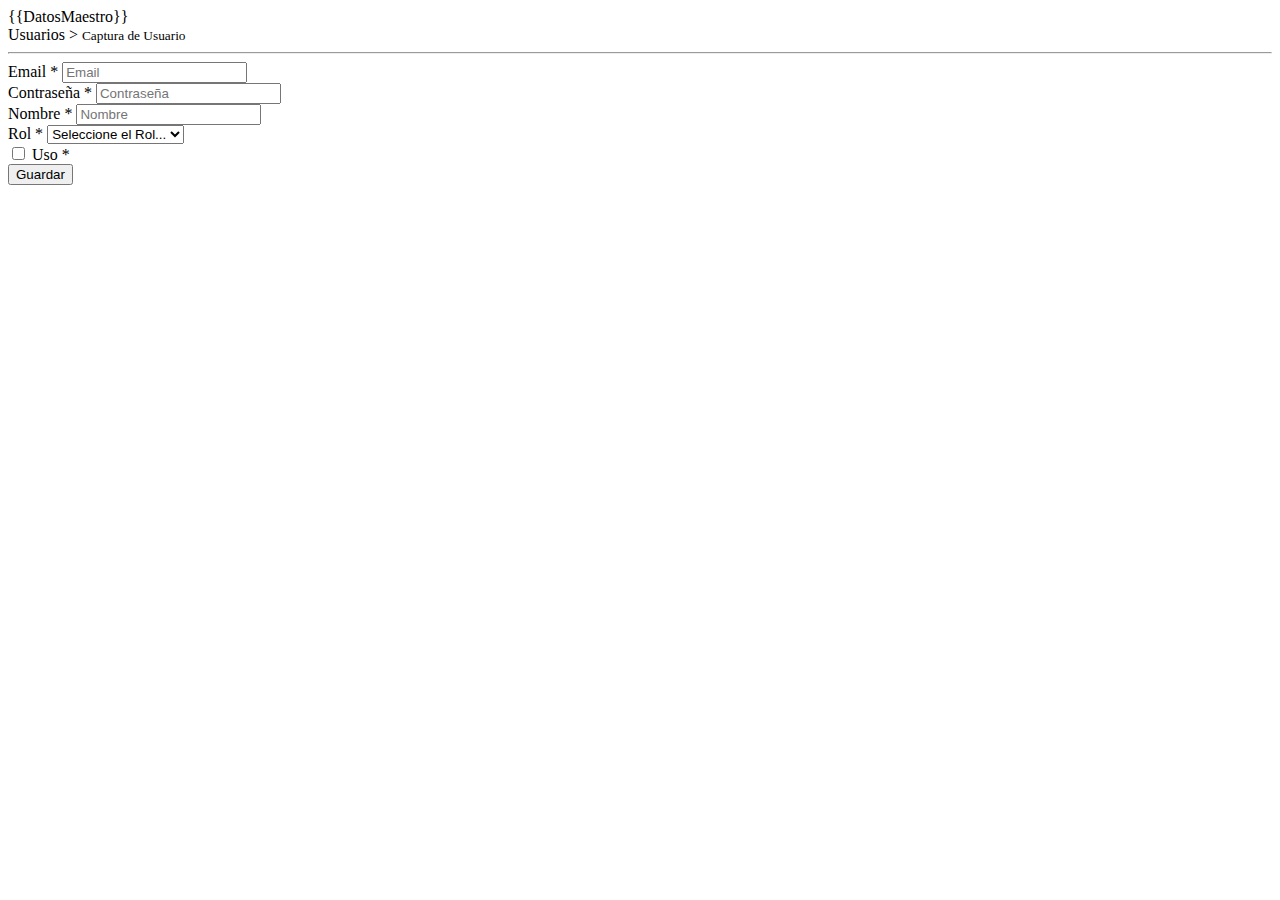
<file: Daco/wwwroot/Views/Catalogos/Usuarios.html>
﻿<!DOCTYPE html>
<html>
<head>
    <meta charset="utf-8" />
    <title></title>
</head>
<body>
    {{DatosMaestro}}
    <div>
        <a ui-sref="UsuariosLista">Usuarios ></a>
        <small>Captura de Usuario</small>
        <hr />
    <form name="frmDatos"> <!-- Se utilizara el nombre del form para despues validar los datos obligatorios y evitar nulos -->
        <div class="form-row">
           
            <div class="form-group col-md-6">
                <label for="inputEmail4">Email *</label>

                <input type="email" class="form-control" placeholder="Email" ng-model="Datos.Usuario" required>
            </div>
            <div class="form-group col-md-6">
                <label for="inputPassword4">Contraseña *</label>
                <input type="password" class="form-control" placeholder="Contraseña" ng-model="Datos.Pwd" required>
            </div>
        </div>  
        <div class="form-group">
            <label for="inputAddress">Nombre *</label>
            <input type="text" class="form-control"  placeholder="Nombre" ng-model="Datos.Nombre" required>
        </div>
     
        <div class="form-row">
           
            <div class="form-group col-md-4">
                <label for="inputState">Rol *</label>
                <select  class="form-control" ng-model="Datos.RolId" required>   
                    <option value="">Seleccione el Rol...</option>
                    <option value="1">Administrador</option>
                    <option value="2">Vendedor</option>
                    <option value="3">Calidad</option>
                    <option value="4">Operativo</option>
                </select>
            </div>
          
        </div>
        <div class="form-group">
            <div class="form-check">
                <input class="form-check-input" type="checkbox" ng-model="Datos.Uso" value="1" required>
                <label class="form-check-label">
                    Uso *
                </label>
            </div>
        </div>
        <button type="submit" class="btn btn-primary" ng-click="Guardar()">Guardar</button>
    </form>
        </div>

  

</body>
</html>
</file>
